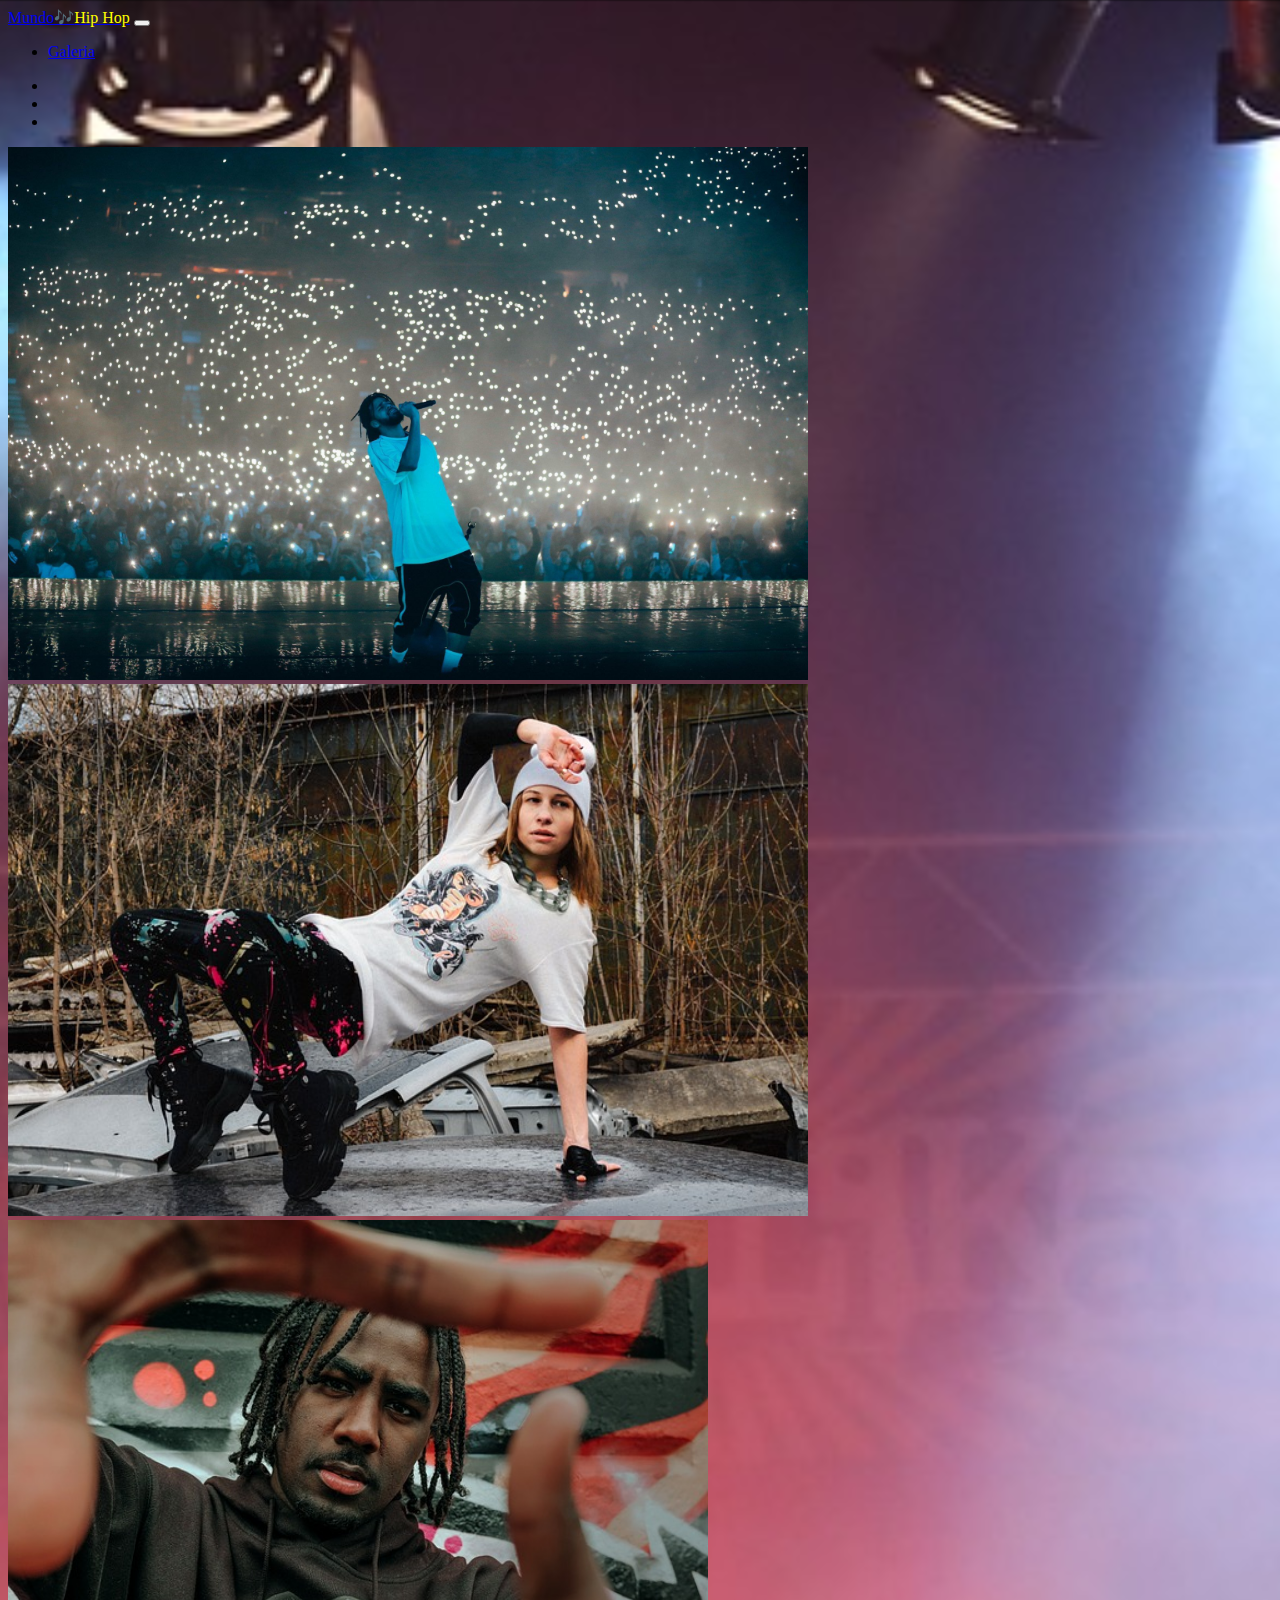
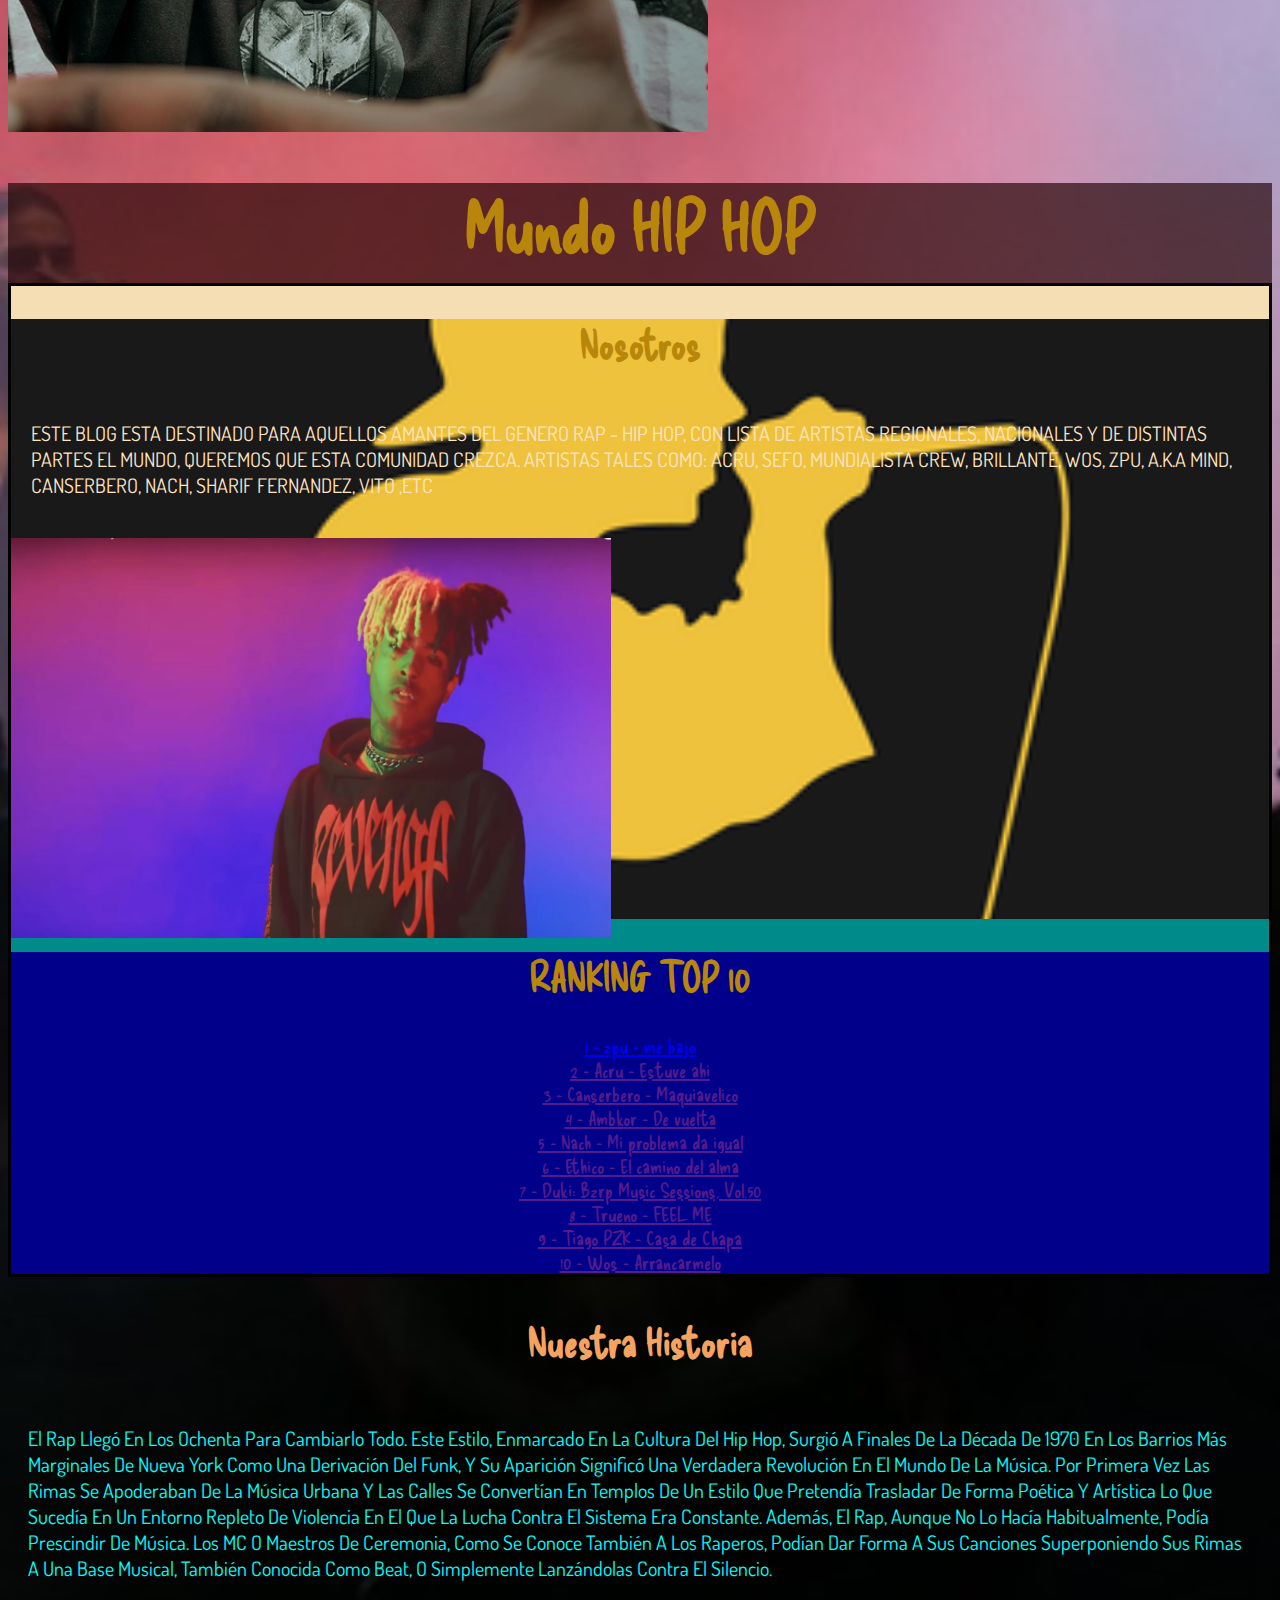
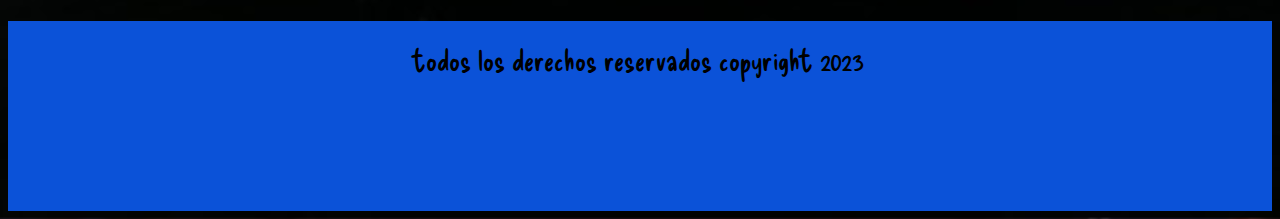
<file: index.html>
<!DOCTYPE html>
<html lang="es">

<head>
    <meta charset="UTF-8">
    <meta http-equiv="X-UA-Compatible" content="IE=edge">
    <meta name="viewport" content="width=device-width, initial-scale=1.0">
    <link rel="stylesheet" href="https://cdn.jsdelivr.net/npm/bootstrap@4.6.2/dist/css/bootstrap.min.css"
        integrity="sha384-xOolHFLEh07PJGoPkLv1IbcEPTNtaed2xpHsD9ESMhqIYd0nLMwNLD69Npy4HI+N" crossorigin="anonymous">
    <link rel="stylesheet" href="https://cdnjs.cloudflare.com/ajax/libs/font-awesome/6.4.0/css/all.min.css"
        integrity="sha512-iecdLmaskl7CVkqkXNQ/ZH/XLlvWZOJyj7Yy7tcenmpD1ypASozpmT/E0iPtmFIB46ZmdtAc9eNBvH0H/ZpiBw=="
        crossorigin="anonymous" referrerpolicy="no-referrer" />
        <link rel="shortcut icon" href="./img/LogoMakerCa-1680604019248.ico" type="image/x-icon">
    <link rel="stylesheet" href="./css/style.css">
    <title>Mundo Hip Hop</title>
</head>

<body>
    <header>
        <nav class="navbar navbar-expand-md bg-primary navbar-dark">
            <a class="navbar-brand" href="./index.html">Mundo🎶<span class="logo">Hip Hop</span></a>
            <button class="navbar-toggler" type="button" data-toggle="collapse" data-target="#collapsibleNavbar">
                <span class="navbar-toggler-icon"></span>
            </button>

            <div class="collapse navbar-collapse" id="collapsibleNavbar">
                <ul class="navbar-nav">
                    <li class="nav-item">
                        <a class="nav-link" href="./pages/galeria.html">Galeria</a>
                    </li>
                </ul>
            </div>
        </nav>
        <div id="demo" class="carousel slide col-sm-12" data-ride="carousel">

            <ul class="carousel-indicators">
                <li data-target="#demo" data-slide-to="0" class="active"></li>
                <li data-target="#demo" data-slide-to="1"></li>
                <li data-target="#demo" data-slide-to="2"></li>
            </ul>


            <div class="carousel-inner col-sm-12">
                <div class="carousel-item active text-center">
                    <img src="./img/fondo carusel 1.jpg"  class="col-md-8" width="800px" height="auto" alt="foto1">
                </div>
                <div class="carousel-item text-center">
                    <img src="img/rap-g84fc4c339_640.jpg" class="col-md-8" width="800px" height="auto" alt="foto2">
                </div>
                <div class="carousel-item text-center">
                    <img src="img/boy-g81f8f7a02_640.jpg" class="col-md-8" width="700px" height="auto" alt="foto3">
                </div>
            </div>

            <a class="carousel-control-prev" href="#demo" data-slide="prev">
                <span class="carousel-control-prev-icon"></span>
            </a>
            <a class="carousel-control-next" href="#demo" data-slide="next">
                <span class="carousel-control-next-icon"></span>
            </a>

        </div>
    </header>
    <main>
        <div class="header">
            <h1>Mundo HIP HOP</h1>
        </div>
        <div class="container-fluid">
            <div class="row">
                <div class="col-sm-8 col-md-8 aside1">
                    <h2>Nosotros</h2>
                    <P class="asidep">Este blog esta destinado para aquellos amantes del genero Rap - hip hop, con lista
                        de artistas
                        regionales, nacionales y de distintas partes el mundo, queremos que esta Comunidad crezca.
                        Artistas tales como: Acru, sefo, mundialista crew, brillante, wos, zpu, A.k.a MIND, canserbero,
                        nach, sharif fernandez, vito ,etc</P>
                    <img src="./img/descarga (1).jpg" class="img-fluid col-md-8" width="600px" height="400px" alt="xxl">
                </div>
                <div class="col-sm-4 col-md-4 aside2">
                    <h2>RANKING TOP 10</h2>
                    <div class="aside2">
                        <a href="https://open.spotify.com/track/6MllW0bsv7ZRUPSUlzNrkR?si=ca72ba7b4781412d"> 1 - zpu -
                            me bajo</a>
                        <br>
                        <a href=""> 2 - Acru - Estuve ahi</a>
                        <br>
                        <a href=""> 3 - Canserbero - Maquiavelico</a>
                        <br>
                        <a href=""> 4 - Ambkor - De vuelta</a>
                        <br>
                        <a href=""> 5 - Nach - Mi problema da igual</a>
                        <br>
                        <a href=""> 6 - Ethico - El camino del alma</a>
                        <br>
                        <a href=""> 7 - Duki: Bzrp Music Sessions, Vol.50</a>
                        <br>
                        <a href=""> 8 - Trueno - FEEL ME</a>
                        <br>
                        <a href=""> 9 - Tiago PZK - Casa de Chapa</a>
                        <br>
                        <a href=""> 10 - Wos - Arrancarmelo</a>
                    </div>

                </div>
            </div>
        </div>
    </main>
    <section>
        <article>
            <h3>Nuestra Historia</h3>
            <p>El rap llegó en los ochenta para cambiarlo todo. Este estilo, enmarcado en la cultura del hip hop, surgió
                a finales de la década de 1970 en los barrios más marginales de Nueva York como una derivación del funk,
                y su aparición significó una verdadera revolución en el mundo de la música.

                Por primera vez las rimas se apoderaban de la música urbana y las calles se convertían en templos de un
                estilo que pretendía trasladar de forma poética y artística lo que sucedía en un entorno repleto de
                violencia en el que la lucha contra el sistema era constante. Además, el rap, aunque no lo hacía
                habitualmente, podía prescindir de música. Los MC o maestros de ceremonia, como se conoce también a los
                raperos, podían dar forma a sus canciones superponiendo sus rimas a una base musical, también conocida
                como beat, o simplemente lanzándolas contra el silencio.</p>
        </article>
    </section>
    <footer class="foo">
        todos los derechos reservados copyright 2023
        <div class="redes">
            <a href="https://www.facebook.com/culturahiphop"><i class="fa-brands fa-facebook"></i></a>
            <a href="https://www.youtube.com/results?search_query=hip+hop"><i class="fa-brands fa-youtube"></i></a>
            <a href="https://www.instagram.com/"><i class="fa-brands fa-instagram"></i></a>
        </div>
    </footer>





    <script src="https://cdn.jsdelivr.net/npm/jquery@3.5.1/dist/jquery.slim.min.js"
        integrity="sha384-DfXdz2htPH0lsSSs5nCTpuj/zy4C+OGpamoFVy38MVBnE+IbbVYUew+OrCXaRkfj"
        crossorigin="anonymous"></script>
    <script src="https://cdn.jsdelivr.net/npm/popper.js@1.16.1/dist/umd/popper.min.js"
        integrity="sha384-9/reFTGAW83EW2RDu2S0VKaIzap3H66lZH81PoYlFhbGU+6BZp6G7niu735Sk7lN"
        crossorigin="anonymous"></script>
    <script src="https://cdn.jsdelivr.net/npm/bootstrap@4.6.2/dist/js/bootstrap.min.js"
        integrity="sha384-+sLIOodYLS7CIrQpBjl+C7nPvqq+FbNUBDunl/OZv93DB7Ln/533i8e/mZXLi/P+"
        crossorigin="anonymous"></script>
</body>

</html>
</file>
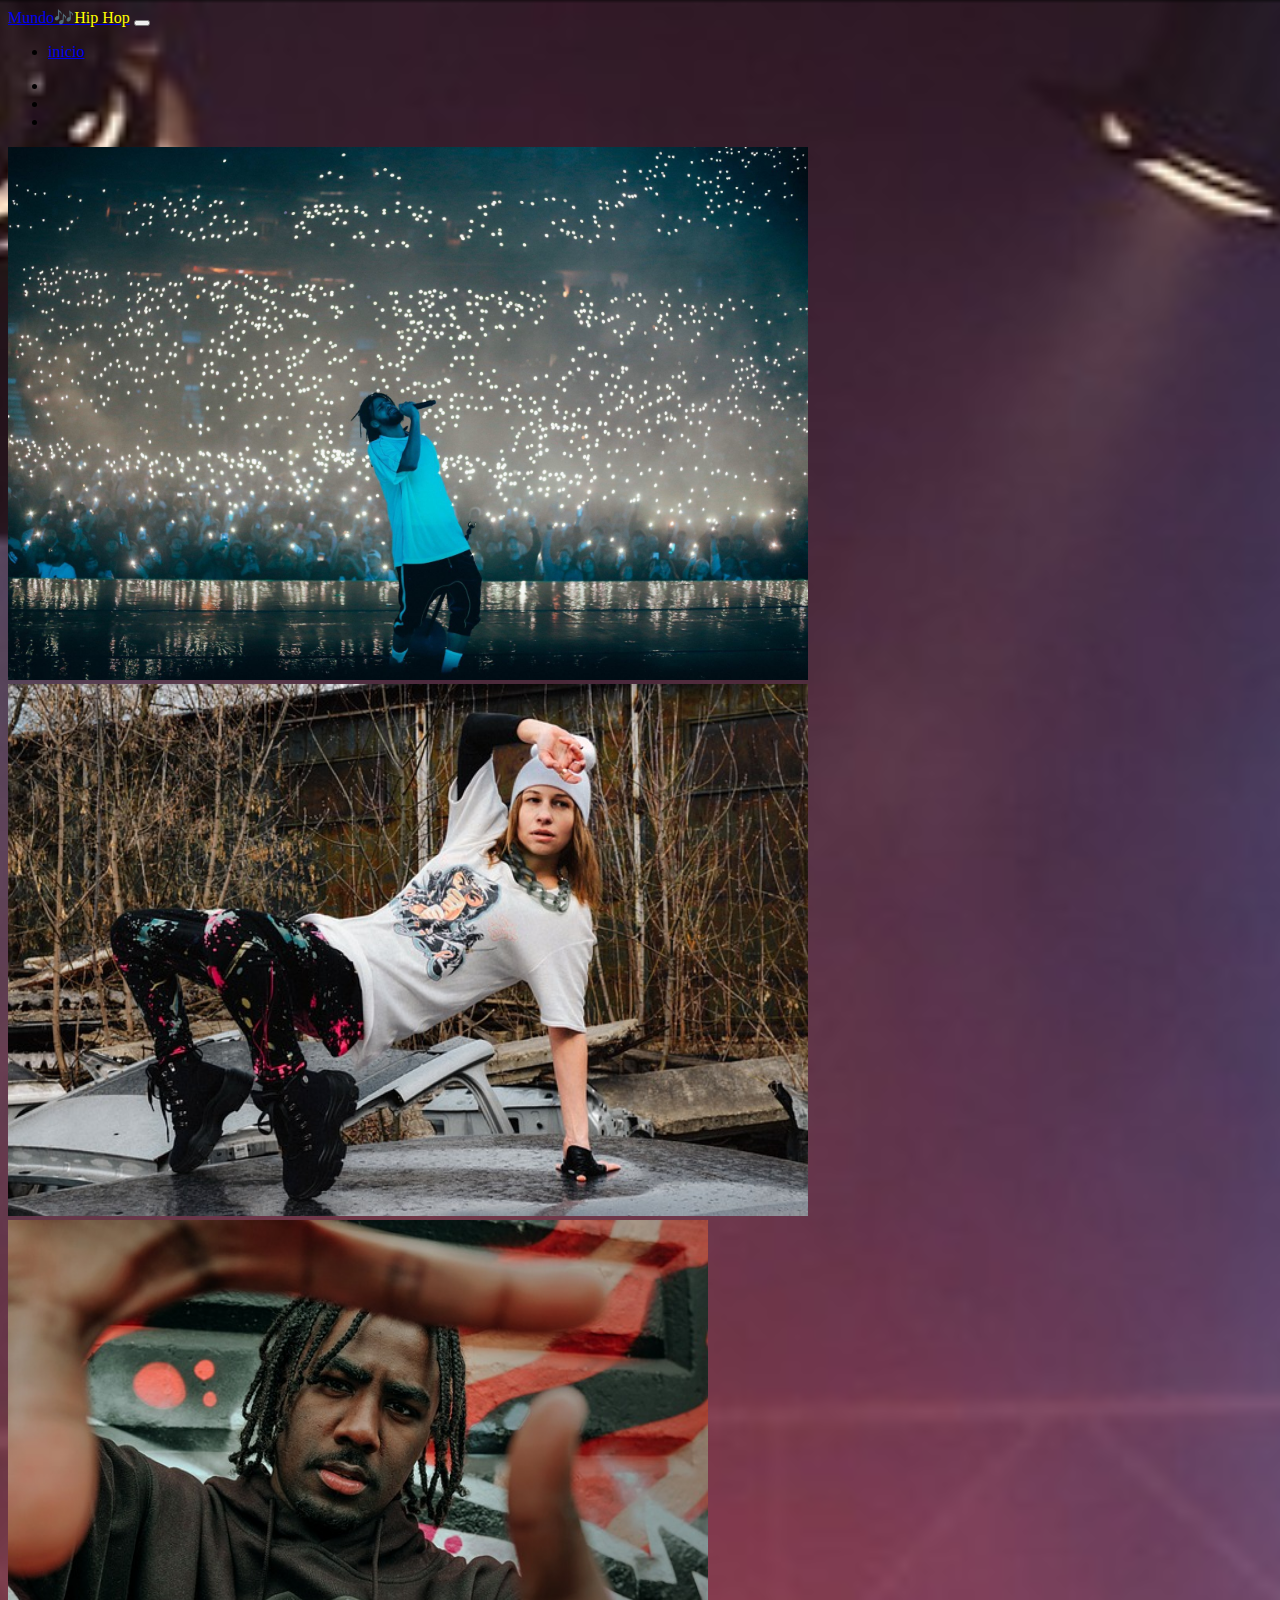
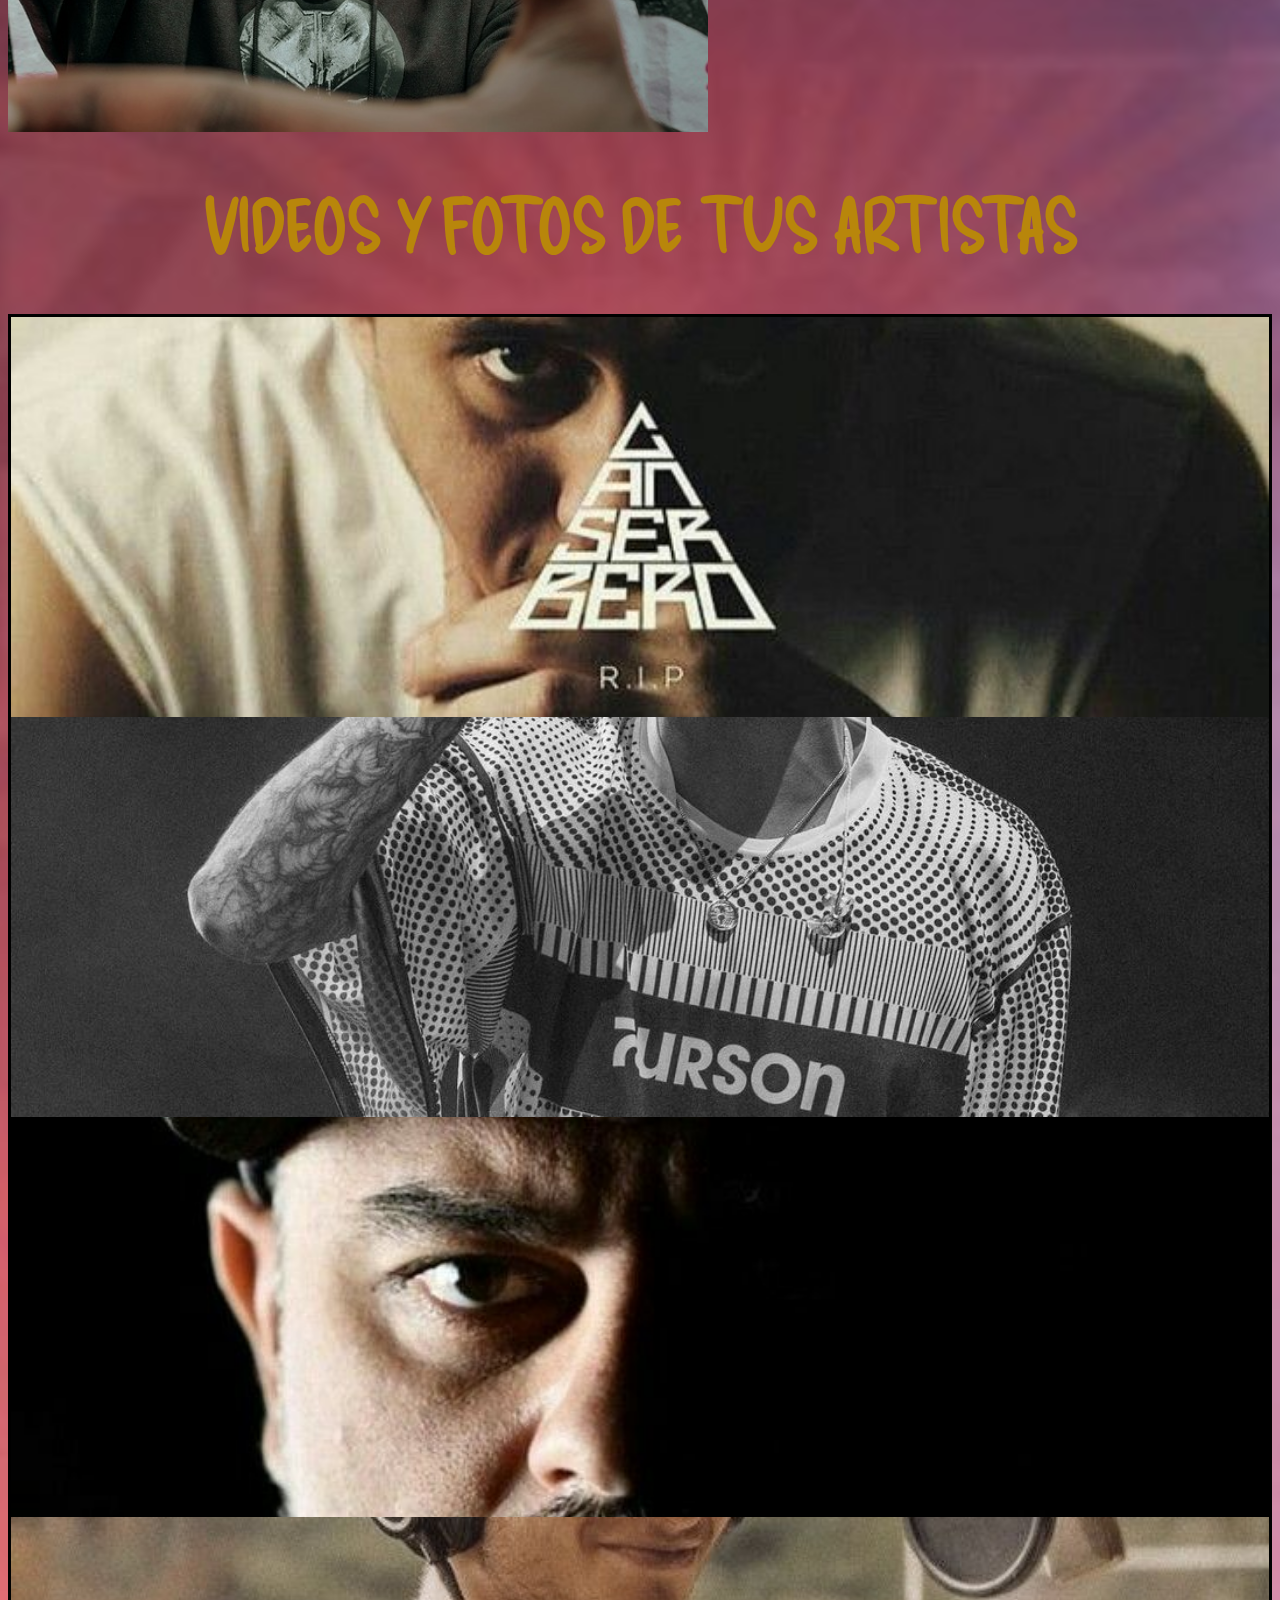
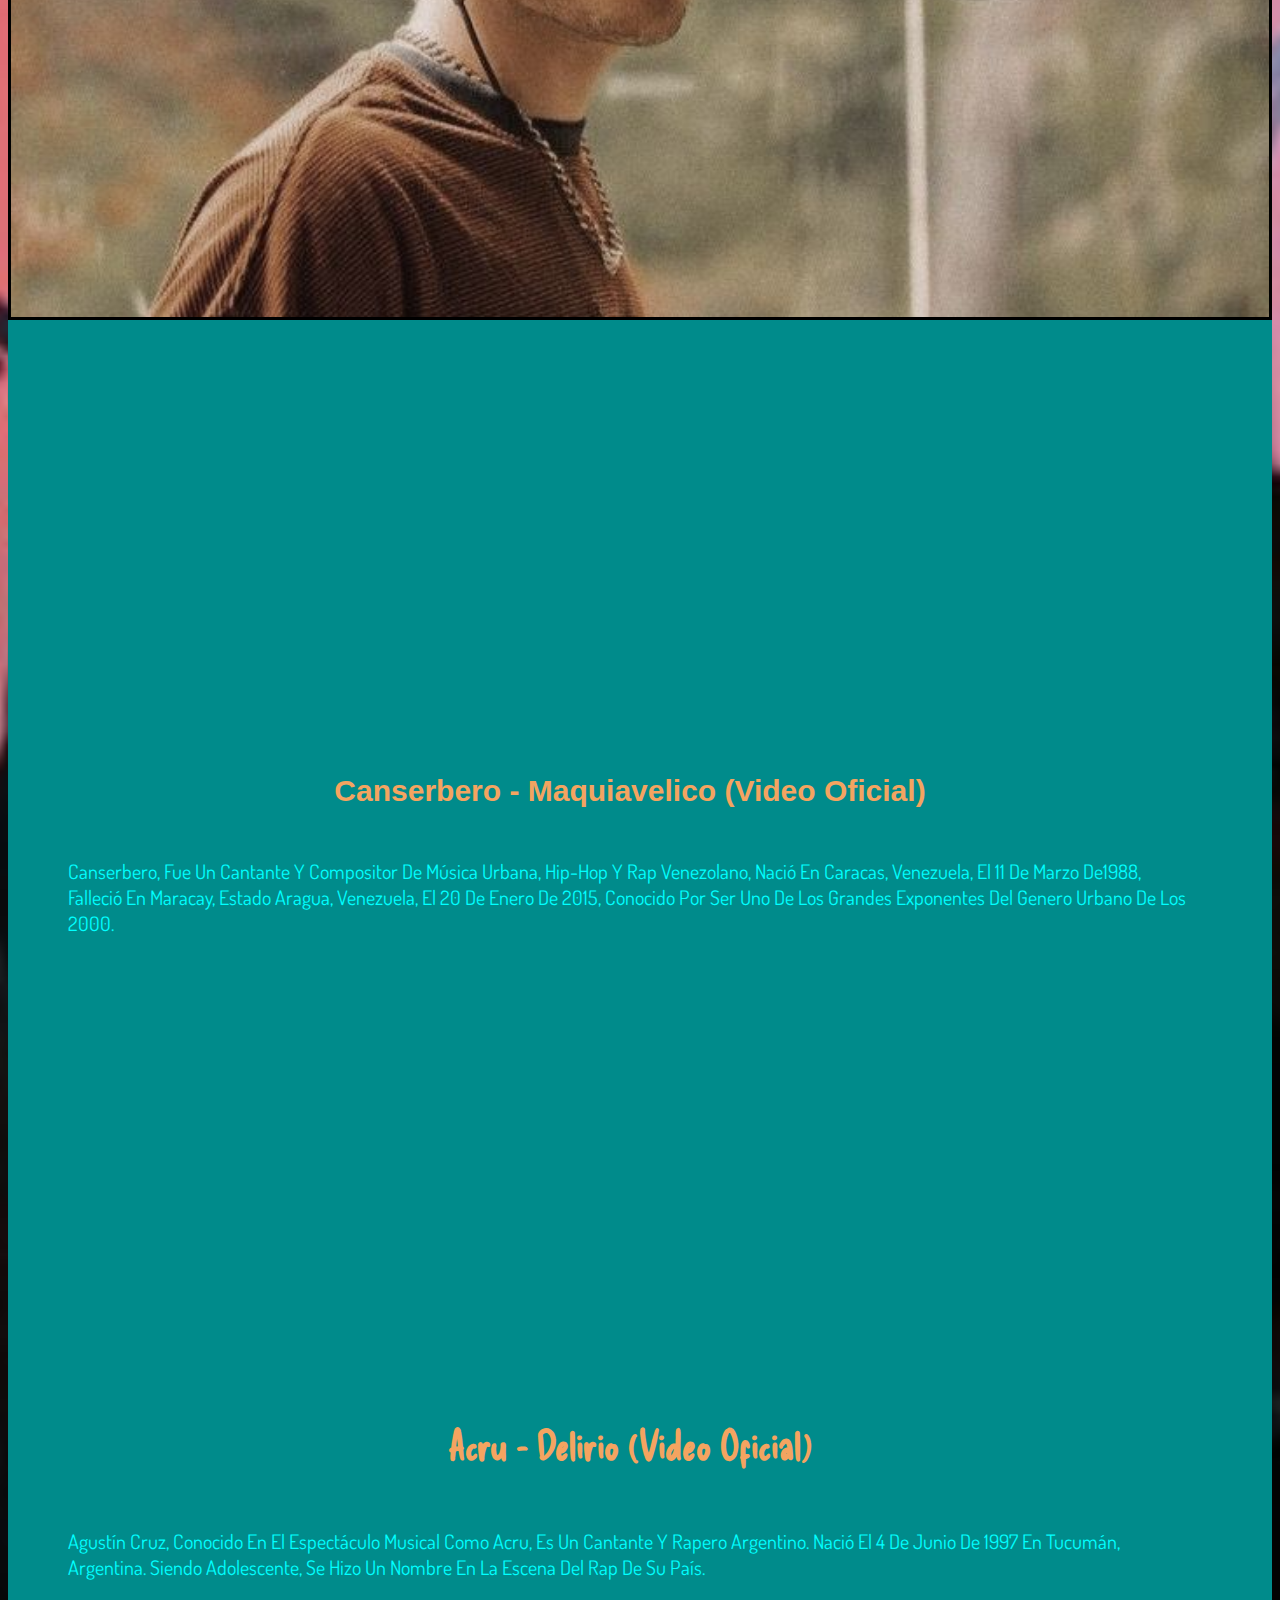
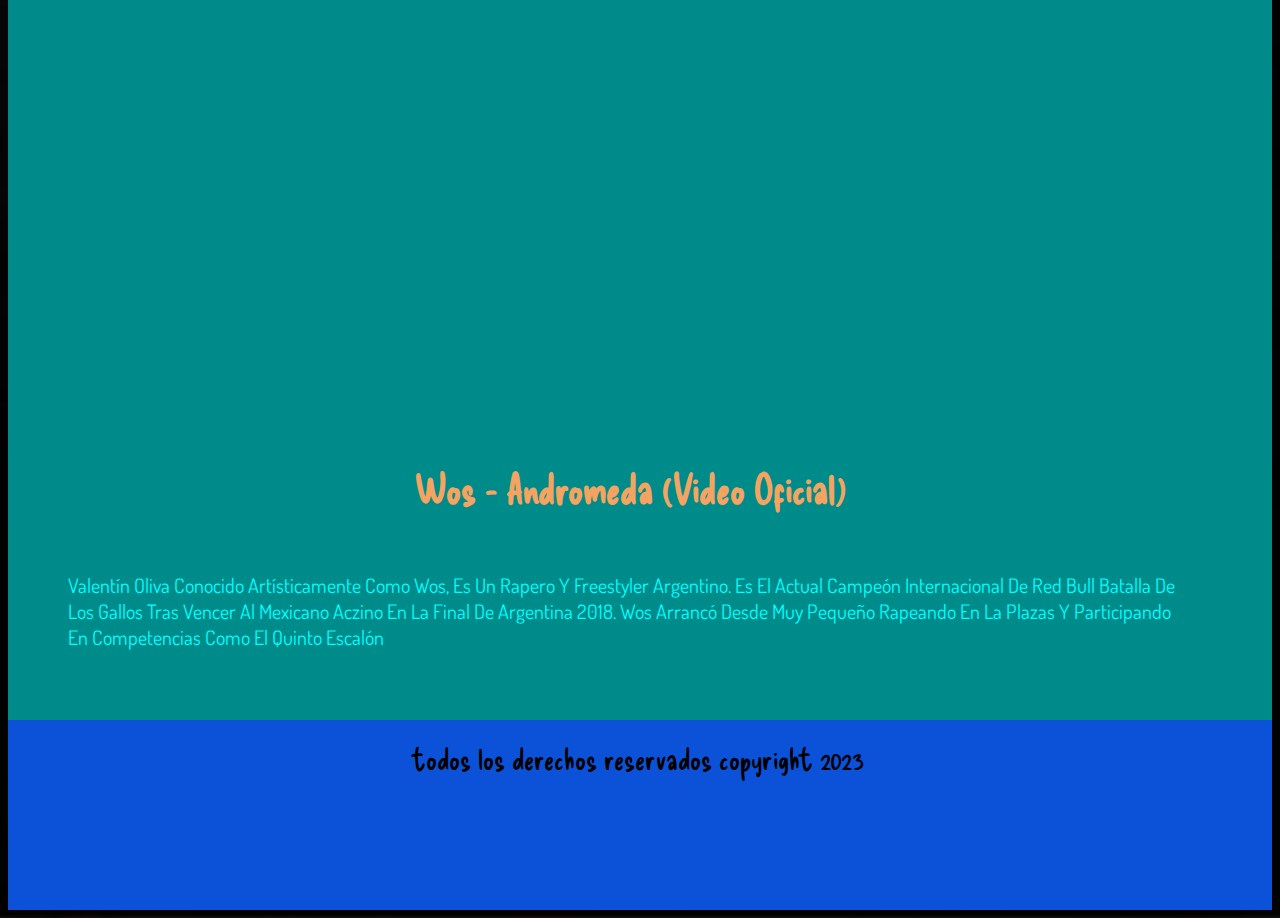
<file: pages/galeria.html>
<!DOCTYPE html>
<html lang="es">

<head>
    <meta charset="UTF-8">
    <meta http-equiv="X-UA-Compatible" content="IE=edge">
    <meta name="viewport" content="width=device-width, initial-scale=1.0">
    <link rel="stylesheet" href="https://cdn.jsdelivr.net/npm/bootstrap@4.6.2/dist/css/bootstrap.min.css"
        integrity="sha384-xOolHFLEh07PJGoPkLv1IbcEPTNtaed2xpHsD9ESMhqIYd0nLMwNLD69Npy4HI+N" crossorigin="anonymous">
    <link rel="stylesheet" href="https://cdnjs.cloudflare.com/ajax/libs/font-awesome/6.4.0/css/all.min.css"
        integrity="sha512-iecdLmaskl7CVkqkXNQ/ZH/XLlvWZOJyj7Yy7tcenmpD1ypASozpmT/E0iPtmFIB46ZmdtAc9eNBvH0H/ZpiBw=="
        crossorigin="anonymous" referrerpolicy="no-referrer" />
        <link rel="shortcut icon" href="../img/LogoMakerCa-1680604019248.ico" type="image/x-icon">
    <link rel="stylesheet" href="../css/style.css">
    <title>galeria</title>
</head>

<body class="bodyg">
    <header>
        <nav class="navbar navbar-expand-md bg-primary navbar-dark">
            <a class="navbar-brand" href="../index.html">Mundo🎶<span class="logo">Hip Hop</span></a>
            <button class="navbar-toggler" type="button" data-toggle="collapse" data-target="#collapsibleNavbar">
                <span class="navbar-toggler-icon"></span>
            </button>

            <div class="collapse navbar-collapse" id="collapsibleNavbar">
                <ul class="navbar-nav">
                    <li class="nav-item">
                        <a class="nav-link" href="../index.html">inicio</a>
                    </li>
                </ul>
            </div>
        </nav>
        <div id="demo" class="carousel slide col-sm-12" data-ride="carousel">
            <ul class="carousel-indicators">
                <li data-target="#demo" data-slide-to="0" class="active"></li>
                <li data-target="#demo" data-slide-to="1"></li>
                <li data-target="#demo" data-slide-to="2"></li>
            </ul>

            <div class="carousel-inner col-sm-12">
                <div class="carousel-item active text-center">
                    <img src="../img/fondo carusel 1.jpg" class="col-md-8" width="800px" height="auto" alt="foto1">
                </div>
                <div class="carousel-item text-center">
                    <img src="../img/rap-g84fc4c339_640.jpg" class="col-md-8" width="800px" height="auto" alt="foto2">
                </div>
                <div class="carousel-item text-center">
                    <img src="../img/boy-g81f8f7a02_640.jpg" class="col-md-8" width="700px" height="auto" alt="foto3">
                </div>
            </div>
            <a class="carousel-control-prev" href="#demo" data-slide="prev">
                <span class="carousel-control-prev-icon"></span>
            </a>
            <a class="carousel-control-next" href="#demo" data-slide="next">
                <span class="carousel-control-next-icon"></span>
            </a>

        </div>
    </header>
    <main>
        <section>
            <h1>VIDEOS Y FOTOS DE TUS ARTISTAS</h1>
            <div class="container-fluid">
                <div class="row">
                    <div class="col-sm-3 img1"></div>
                    <div class="col-sm-3 img2"></div>
                    <div class="col-sm-3 img3"></div>
                    <div class="col-sm-3 img4"></div>
                </div>
            </div>
        </section>

        <article class="artv">
            <div class="container col-sm-12">
                <div class="row">
                    <iframe class="col-sm-6 col-md-9 col-lg-12 canser" width="560" height="315"
                        src="https://www.youtube.com/embed/dGzpsBSJZow" title="YouTube video player" frameborder="0"
                        allow="accelerometer; autoplay; clipboard-write; encrypted-media; gyroscope; picture-in-picture; web-share"
                        allowfullscreen></iframe>
                    <h3 class="titu">Canserbero - Maquiavelico (Video Oficial)</h3>
                    <p>Canserbero, fue un cantante y compositor de música urbana, hip-hop y rap venezolano, nació en
                        Caracas, Venezuela, el 11 de marzo de1988, falleció en Maracay, Estado Aragua, Venezuela, el 20
                        de
                        enero de 2015, conocido por ser uno de los grandes exponentes del genero urbano de los 2000.</p>
                    <iframe class="col-sm-6 col-md-9 col-lg-12 acrui" width="560" height="315"
                        src="https://www.youtube.com/embed/OT8ihaDe_iA" title="YouTube video player" frameborder="0"
                        allow="accelerometer; autoplay; clipboard-write; encrypted-media; gyroscope; picture-in-picture; web-share"
                        allowfullscreen></iframe>
                    <h3>Acru - Delirio (Video Oficial)</h3>
                    <p>Agustín Cruz, conocido en el espectáculo musical como Acru, es un cantante y rapero argentino.
                        Nació el 4 de junio de 1997 en Tucumán, Argentina. Siendo adolescente, se hizo un nombre en la
                        escena del rap de su país.</p>
                    <iframe class="col-sm-6 col-md-9 col-lg-12 wos" width="560" height="315" src="https://www.youtube.com/embed/rsbZxD1N2Ao"
                        title="YouTube video player" frameborder="0"
                        allow="accelerometer; autoplay; clipboard-write; encrypted-media; gyroscope; picture-in-picture; web-share"
                        allowfullscreen></iframe>
                    <h3>Wos - Andromeda (Video Oficial)</h3>
                    <p>Valentín Oliva conocido artísticamente como Wos, es un rapero y freestyler argentino. Es el actual campeón internacional de Red Bull Batalla de los Gallos tras vencer al mexicano Aczino en la final de Argentina 2018. Wos arrancó desde muy pequeño rapeando en la plazas y participando en competencias como El Quinto Escalón</p>

                </div>
            </div>
        </article>
    </main>
    <footer class="foo">
        todos los derechos reservados copyright 2023
        <div class="redes">
            <a href="https://www.facebook.com/culturahiphop"><i class="fa-brands fa-facebook"></i></a>
            <a href="https://www.youtube.com/results?search_query=hip+hop"><i class="fa-brands fa-youtube"></i></a>
            <a href="https://www.instagram.com/"><i class="fa-brands fa-instagram"></i></a>
        </div>
    </footer>






    <script src="https://cdn.jsdelivr.net/npm/jquery@3.5.1/dist/jquery.slim.min.js"
        integrity="sha384-DfXdz2htPH0lsSSs5nCTpuj/zy4C+OGpamoFVy38MVBnE+IbbVYUew+OrCXaRkfj"
        crossorigin="anonymous"></script>
    <script src="https://cdn.jsdelivr.net/npm/popper.js@1.16.1/dist/umd/popper.min.js"
        integrity="sha384-9/reFTGAW83EW2RDu2S0VKaIzap3H66lZH81PoYlFhbGU+6BZp6G7niu735Sk7lN"
        crossorigin="anonymous"></script>
    <script src="https://cdn.jsdelivr.net/npm/bootstrap@4.6.2/dist/js/bootstrap.min.js"
        integrity="sha384-+sLIOodYLS7CIrQpBjl+C7nPvqq+FbNUBDunl/OZv93DB7Ln/533i8e/mZXLi/P+"
        crossorigin="anonymous"></script>
</body>

</html>
</file>
<file: css/style.css>
@import url('https://fonts.googleapis.com/css2?family=Anton&family=Barlow+Condensed:wght@100;400&family=Delicious+Handrawn&family=Dosis:wght@700&family=Fugaz+One&family=Genos:wght@500&family=Kaushan+Script&family=Titan+One&display=swap');


body {
    background-image: url(../img/koalika-g2703f3c68_1280.jpg);
    background-size: cover;
    background-position: center;
}

.header {
    height: 100px;
    width: 100%;
    background-color: rgba(31, 2, 2, 0.658);


}

.logo {
    color: yellow;

}

h1 {
    font-family: 'Delicious Handrawn', cursive;
    font-size: 70px;
    color: cornflowerblue;
    text-align: center;
    border: 0 5 solid;
    color: darkgoldenrod;
    text-transform: capitalize;
}

h2 {
    font-family: 'Delicious Handrawn', cursive;
    font-size: 40px;
    color: darkgoldenrod;
    text-align: center;

}

h3 {
    font-family: 'Delicious Handrawn', cursive;
    font-size: 40px;
    color: sandybrown;
    text-align: center;

}

.container-fluid {
    background-color: wheat;
    border: 3px solid;
    color: #000;


}

.aside {
    height: 200px;
    border: 3px solid #000
}

p {
    font-family: 'Dosis', sans-serif;
    font-size: 20px;
    color: aqua;
    text-transform: capitalize;
    padding: 20px;
}

.asidep {
    color: bisque;
    text-transform: uppercase;
}

.aside1 {
    background-image: url(../img/BattleMe.png);
    background-position: center;
    background-size: cover;
    height: 600px;

}

.aside2 {
    background-color: darkblue;
    text-align: center;

    font-family: 'Delicious Handrawn', cursive;
    font-size: 20px;
}

.foo {
    background-color: rgba(11, 83, 218, 0.993);
    font-family: 'Delicious Handrawn', cursive;
    width: auto;
    height: 150px;
    text-align: center;
    font-size: 30px;

    padding: 20px;

}

footer i {
    font-size: 40px;
    letter-spacing: 10px;
    color: #000
}

footer i:hover {
    color: bisque
}

.titulog {
    text-align: center;
    font-family: 'Delicious Handrawn', cursive;
}

.bodyg {
    background-image: url(../img/koalika-g2703f3c68_1280.jpg);
    background-size: cover;
    background-position: center;
}

.galeria {
    height: 400px;
    width: 100%;
    background-color: rgba(31, 2, 2, 0.658);
}

.img {
    border: 3px solid;
    color: #000;
}

.img1 {
    background-image: url(../img/Canserbero_\ Complete\ Edition.jpg);
    background-position: center;
    background-size: cover;
    height: 400px;
}

.img2 {
    height: 400px;
    background-image: url(../img/Acru\ Roman.jpg);
    background-position: center;
    background-size: cover;
}

.img3 {
    height: 400px;
    background-image: url(../img/4d33c1ea-fc7e-496f-aa35-69ef36efcd21.jpg);
    background-position: center;
    background-size: cover;
}

.img4 {
    height: 400px;
    background-image: url(../img/wosito\ ♥︎.jpg);
    background-position: center;
    background-size: cover;
}

.artv {
    background-color: darkcyan;
    padding: 20px 60px 30px 40px;

}

.titu {
    font-family: Verdana, Geneva, Tahoma, sans-serif;
    font-size: 30px;
}

.row {
    background-color: darkcyan;
}

.acrui {
    height: 400px;
 
}

.canser {
    height: 400px;
}
.wos {
    height: 400px;
}
</file>
